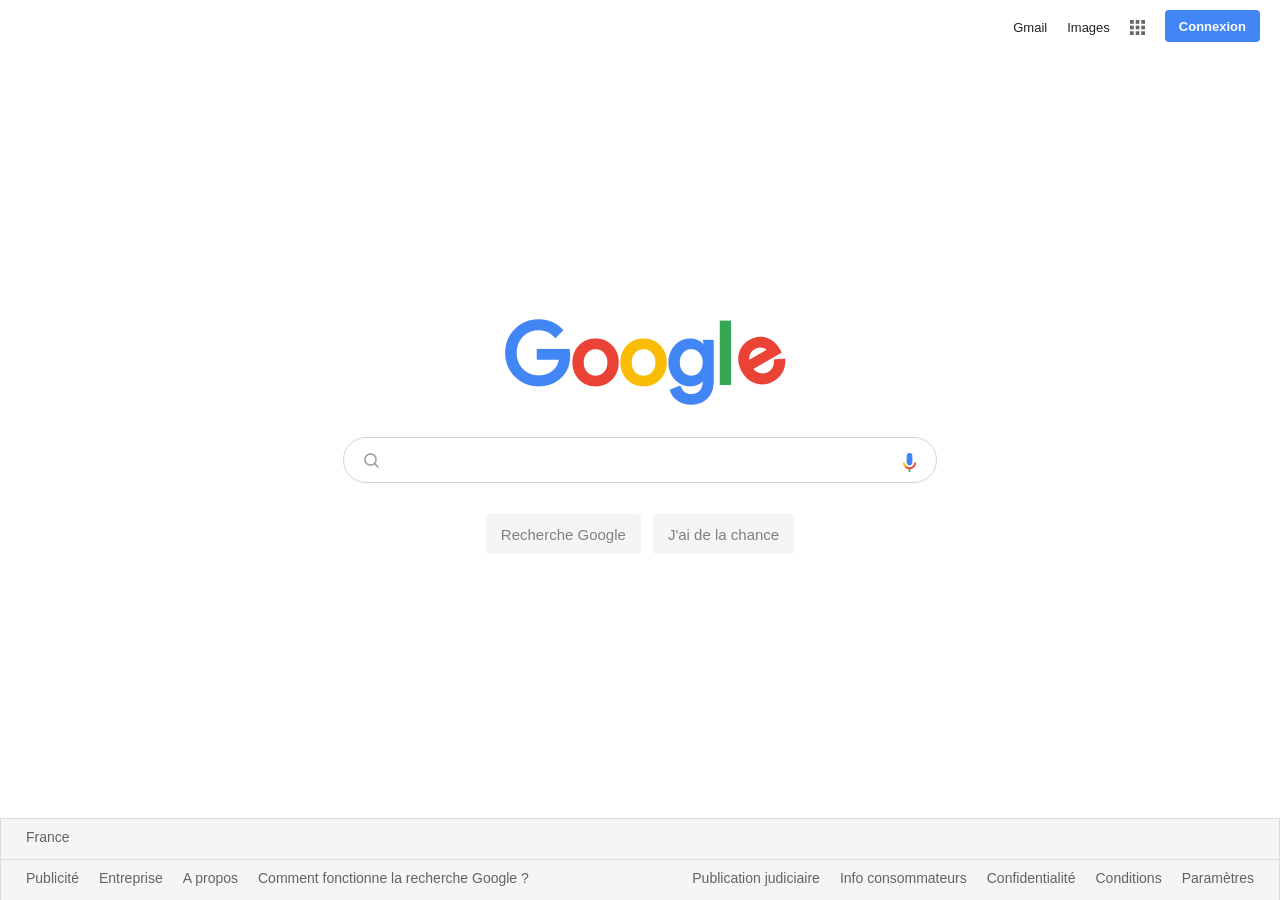
<file: index.html>
<!DOCTYPE html>
<html>
    <head>
        <meta charset="utf-8" />
        <link rel="stylesheet" href="style.css" />
        <link rel="icon" href="/sources/google-logo.png" type="image/x-icon">
        <title>Google</title>
    </head>
    <body>
        <div class="page">
            <div class="navbar">
                <div class="item-top">
                    <a class="navtext" href="#">Gmail</a>
                </div>
                <div class="item-top">
                    <a class="navtext" href="#">Images</a>
                </div>
                <div class="item-top">
                    <img class="app-icon" src="/sources/show-apps-button.png"/>
                </div>
                <div>
                    <button class="button-top">Connexion</button>
                </div>
            </div>
            <div class="center">
                    <div class="google">
                        <div class="g">G</div>
                        <div class="e">o</div>
                        <div class="o">o</div>
                        <div class="g">g</div>
                        <div class="l">l</div>
                        <div class="e rotate">e</div>
                    </div>
                    <div class="searchbar">
                        <img class="search-icon" src="/sources/search.png"/>
                        <input class="input" type="text" /> 
                        <img class="search-mic" src="/sources/mic.png"/>
                    </div>
                    <div class="button-group">
                            <button class="button-item">Recherche Google</button>
                            <button class="button-item">J'ai de la chance</button>
                    </div>
            </div>
         
            <div class="bottom">
                <div class="bottom-bar bottom-text-group">
                    <div class="bottom-text">France</div>
                </div>
                <div class="bottom-bar">
                    <div class="bottom-text-group">
                        <a href="#" class="bottom-text">Publicité</a>
                        <a href="#" class="bottom-text">Entreprise</a>
                        <a href="#" class="bottom-text">A propos</a>
                        <a href="#" class="bottom-text">Comment fonctionne la recherche Google ?</a>
                    </div>
                    <div class="bottom-text-group">
                        <a href="#" class="bottom-text">Publication judiciaire</a>
                        <a href="#" class="bottom-text">Info consommateurs</a>
                        <a href="#" class="bottom-text">Confidentialité</a>
                        <a href="#" class="bottom-text">Conditions</a>
                        <a href="#" class="bottom-text">Paramètres</a>
                    </div>
                    
                </div>
            </div>
        </div>
     </body>

</html>
</file>
<file: style.css>
@font-face {
    font-family: product-sans;
    src: url(/sources/product-sans/Product\ Sans\ Regular.ttf);
  }
  html, body {
    padding: 0;
    margin: 0;
  }

  a:hover {
    text-decoration: underline;
}
div {
    display: flex;
}
.page {
    min-height: 100vh;
    display: flex;
    flex-direction: column;

}

.navtext {
    font-family: arial, sans-serif;
    font-size: 13px;
    color: #222;
    text-decoration: none;
}
.navtext:hover {
    filter: opacity(85%);
}

.app-icon {
    width: 15px;
    filter: opacity(60%);
}
.app-icon:hover {
    filter: opacity(100%);
}

.button-top {
    border-radius: 4px;
    border: none;
    padding: 0 14px;
    min-width: 64px;
    height: 32px;
    background-color: #4285f4;
    font-weight: bold;
    font-size: 13px;
    color: white;
    margin-left: 10px;
    outline: none;
}

.item-top {
    padding: 10px;
}
.navbar {
    margin-top: 10px;
    margin-right: 20px;
    display: flex;
    justify-content: flex-end;
}
.center {
    flex-grow: 1;
    display: flex;
    justify-content: center;
    align-items: center;
    flex-direction: column;
    
}

.google {
    font-size: 85px;
    font-family: product-sans;
    font-weight: 600;
    display: flex;
}
.rotate {
    transform: rotate(-30deg);
}

.g {
    color: #4285f4;
}
.o {
    color: #fbbc05;
}
.e {
    color: #ea4335;
}
.l {
    color: #34a853;
}
.searchbar {
    margin-top: 30px;
    display: flex;
    border:1px solid lightgrey;
    border-radius: 40px;
    max-height: 90px;
}
.searchbar:hover {
    box-shadow: 0 4px 8px 0 rgba(0, 0, 0, 0.2), 0 1px 5px 0 rgba(0, 0, 0, 0.19)
}
.input {
    border: none;
    width: 480px;
    outline:none;
    padding: 12px;
    font-size: 15px;
}
.search-icon {
    max-width: 15px;
    max-height: 15px;
    filter: opacity(50%);
    padding: 10px;
    padding-left: 20px;
    padding-top: 15px;
}
.search-mic {
    padding: 10px;
    padding-right: 20px;
    padding-top: 15px;
    max-width: 20px;
    max-height: 20px;
}
.button-group {
    display: flex;
    margin-top: 25px;
}

.button-item {
    border-radius: 4px;
    padding-right: 15px;
    padding-left: 15px;
    margin: 6px;
    min-width: 64px;
    height: 40px;
    background-color: whitesmoke;
    font-size: 15px;
    color: gray;
    outline: none;
    text-align: center;
    border: hidden;
}

.button-item:hover {
    color: #222;
    border: 1px solid gray;
    box-shadow: 0 1px rgba(0, 0, 0, 0.1);
}

.bottom {
    display: flex;
    flex-direction: column;
    justify-content: flex-end;
}

.bottom-bar {
    display: flex;
    justify-content: space-between;

    background-color: whitesmoke;
    border: 1px groove rgba(0, 0, 0, 0.1);
    border-bottom: hidden;
    height: 40px;
}

.bottom-text {
    color: rgba(0, 0, 0, 0.6);
    font-family: arial, sans-serif;
    font-size: 14px;
    text-decoration: none;
    white-space: nowrap;
    padding: 10px;
}
.bottom-text-group {
    padding-left: 15px;
    padding-right: 15px;
    display: flex;
}
</file>
<file: GoogleReplica/style.css>
@font-face {
    font-family: product-sans;
    src: url(sources/product-sans/Product\ Sans\ Regular.ttf);
  }
  html, body {
    padding: 0;
    margin: 0;
  }

  a:hover {
    text-decoration: underline;
}
div {
    display: flex;
}
.page {
    min-height: 100vh;
    display: flex;
    flex-direction: column;

}

.navtext {
    font-family: arial, sans-serif;
    font-size: 13px;
    color: #222;
    text-decoration: none;
}
.navtext:hover {
    filter: opacity(85%);
}

.app-icon {
    width: 15px;
    filter: opacity(60%);
}
.app-icon:hover {
    filter: opacity(100%);
}

.button-top {
    border-radius: 4px;
    border: none;
    padding: 0 14px;
    min-width: 64px;
    height: 32px;
    background-color: #4285f4;
    font-weight: bold;
    font-size: 13px;
    color: white;
    margin-left: 10px;
    outline: none;
}

.item-top {
    padding: 10px;
}
.navbar {
    margin-top: 10px;
    margin-right: 20px;
    display: flex;
    justify-content: flex-end;
}
.center {
    flex-grow: 1;
    display: flex;
    justify-content: center;
    align-items: center;
    flex-direction: column;
    
}

.google {
    font-size: 85px;
    font-family: product-sans;
    font-weight: 600;
    display: flex;
}
.rotate {
    transform: rotate(-30deg);
}

.g {
    color: #4285f4;
}
.o {
    color: #fbbc05;
}
.e {
    color: #ea4335;
}
.l {
    color: #34a853;
}
.searchbar {
    margin-top: 30px;
    display: flex;
    border:1px solid lightgrey;
    border-radius: 40px;
    max-height: 90px;
}
.searchbar:hover {
    box-shadow: 0 4px 8px 0 rgba(0, 0, 0, 0.2), 0 1px 5px 0 rgba(0, 0, 0, 0.19)
}
.input {
    border: none;
    width: 480px;
    outline:none;
    padding: 12px;
    font-size: 15px;
}
.search-icon {
    max-width: 15px;
    max-height: 15px;
    filter: opacity(50%);
    padding: 10px;
    padding-left: 20px;
    padding-top: 15px;
}
.search-mic {
    padding: 10px;
    padding-right: 20px;
    padding-top: 15px;
    max-width: 20px;
    max-height: 20px;
}
.button-group {
    display: flex;
    margin-top: 25px;
}

.button-item {
    border-radius: 4px;
    padding-right: 15px;
    padding-left: 15px;
    margin: 6px;
    min-width: 64px;
    height: 40px;
    background-color: whitesmoke;
    font-size: 15px;
    color: gray;
    outline: none;
    text-align: center;
    border: hidden;
}

.button-item:hover {
    color: #222;
    border: 1px solid gray;
    box-shadow: 0 1px rgba(0, 0, 0, 0.1);
}

.bottom {
    display: flex;
    flex-direction: column;
    justify-content: flex-end;
}

.bottom-bar {
    display: flex;
    justify-content: space-between;

    background-color: whitesmoke;
    border: 1px groove rgba(0, 0, 0, 0.1);
    border-bottom: hidden;
    height: 40px;
}

.bottom-text {
    color: rgba(0, 0, 0, 0.6);
    font-family: arial, sans-serif;
    font-size: 14px;
    text-decoration: none;
    white-space: nowrap;
    padding: 10px;
}
.bottom-text-group {
    padding-left: 15px;
    padding-right: 15px;
    display: flex;
}
</file>
